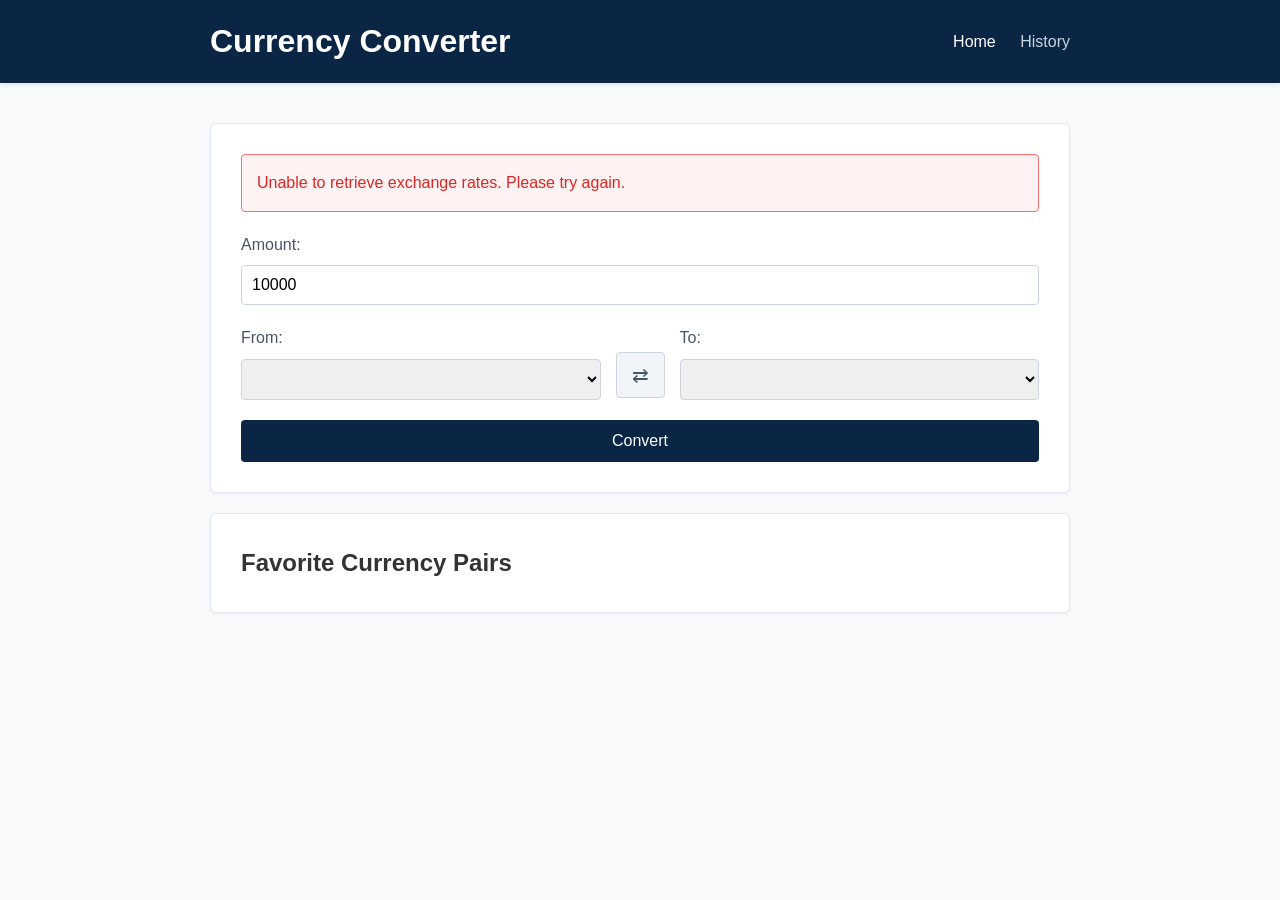
<file: frontend/index.html>
<!DOCTYPE html>
<html lang="en">
<head>
    <meta charset="UTF-8">
    <meta name="viewport" content="width=device-width, initial-scale=1.0">
    <title>Currency Converter</title>
    <link rel="stylesheet" href="css/style.css">
</head>
<body>

    <header>
        <div class="header-container">
            <h1>Currency Converter</h1>
            <nav>
                <a href="index.html" class="active">Home</a>
                <a href="history.html">History</a>
            </nav>
        </div>
    </header>

    <main>
        <div class="converter-container">
            <div id="error-message" class="error hidden"></div>
            
            <div class="form-group">
                <label for="amount">Amount:</label>
                <input type="number" id="amount" value="10000" min="0.01" step="0.01">
            </div>

            <div class="currency-group">
                <div class="form-group">
                    <label for="from-currency">From:</label>
                    <select id="from-currency"></select>
                </div>

                <button type="button" id="swap-btn" class="icon-btn" title="Swap Currencies">⇄</button>

                <div class="form-group">
                    <label for="to-currency">To:</label>
                    <select id="to-currency"></select>
                </div>
            </div>

            <button id="convert-btn" class="primary-btn">Convert</button>

            <div id="result-container" class="result-container hidden">
                <h3>Converted amount:</h3>
                <p id="converted-amount" class="large-text"></p>
                <p>Exchange rate:</p>
                <p id="exchange-rate-text"></p>
                <p class="small-text">Last updated: <span id="last-updated"></span></p>
                
                <button id="save-favorite-btn" class="secondary-btn" style="margin-top: 15px;">Save as Favorite Pair</button>
            </div>
        </div>

        <div class="favorites-container">
            <h2>Favorite Currency Pairs</h2>
            <ul id="favorites-list">
                <!-- Favorites loaded here -->
            </ul>
        </div>
    </main>

    <script src="js/app.js"></script>
</body>
</html>
</file>
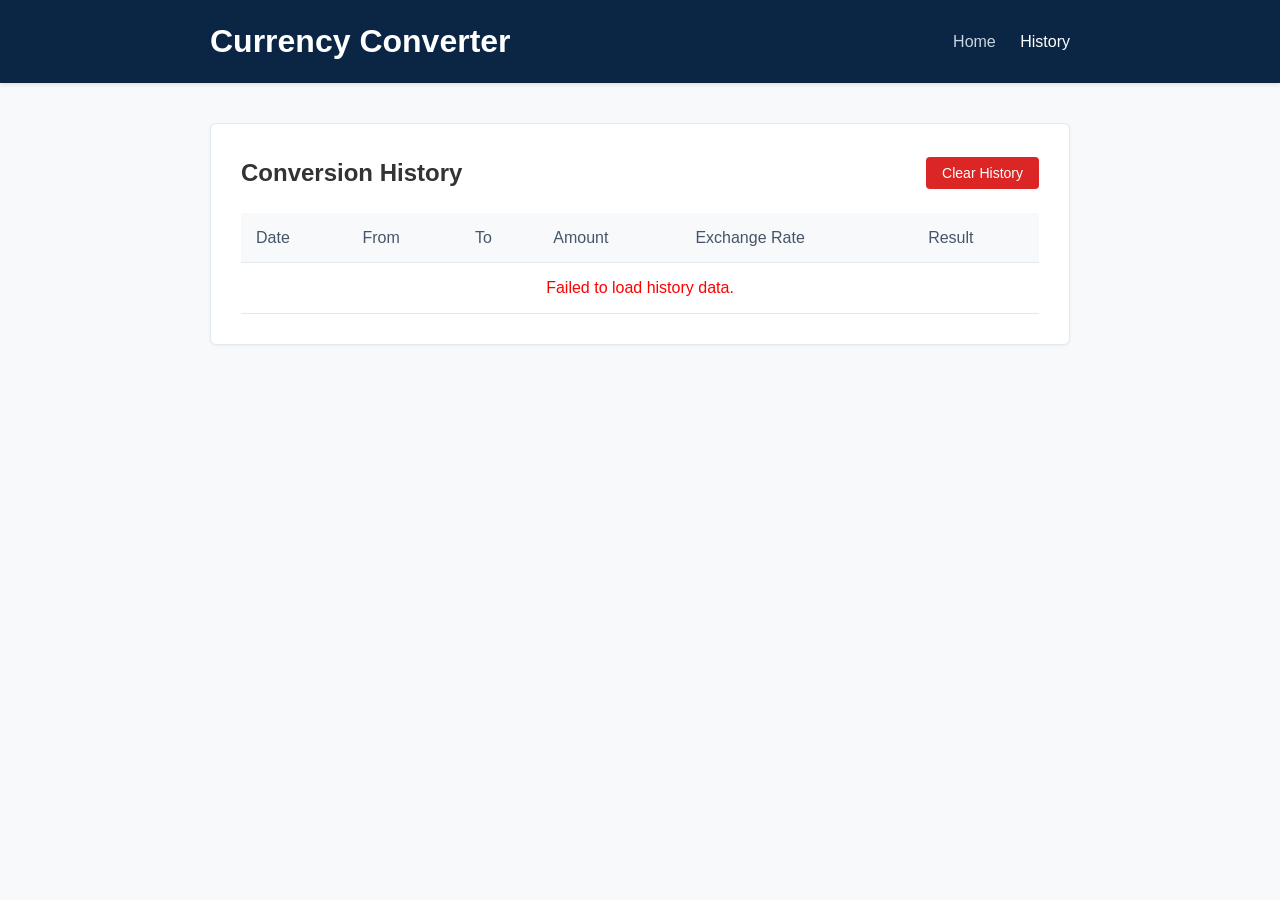
<file: frontend/history.html>
<!DOCTYPE html>
<html lang="en">
<head>
    <meta charset="UTF-8">
    <meta name="viewport" content="width=device-width, initial-scale=1.0">
    <title>Conversion History</title>
    <link rel="stylesheet" href="css/style.css">
</head>
<body>

    <header>
        <div class="header-container">
            <h1>Currency Converter</h1>
            <nav>
                <a href="index.html">Home</a>
                <a href="history.html" class="active">History</a>
            </nav>
        </div>
    </header>

    <main>
        <div class="history-container">
            <div class="history-header">
                <h2>Conversion History</h2>
                <button id="clear-history-btn" class="danger-btn">Clear History</button>
            </div>

            <div class="table-responsive">
                <table id="history-table">
                    <thead>
                        <tr>
                            <th>Date</th>
                            <th>From</th>
                            <th>To</th>
                            <th>Amount</th>
                            <th>Exchange Rate</th>
                            <th>Result</th>
                        </tr>
                    </thead>
                    <tbody id="history-body">
                        <!-- History rows will be injected here -->
                    </tbody>
                </table>
            </div>
        </div>
    </main>

    <script src="js/history.js"></script>
</body>
</html>
</file>
<file: frontend/css/style.css>
* {
    box-sizing: border-box;
    margin: 0;
    padding: 0;
    font-family: -apple-system, BlinkMacSystemFont, "Segoe UI", Roboto, Helvetica, Arial, sans-serif;
}

body {
    background-color: #f8f9fa;
    color: #333;
    line-height: 1.6;
}

header {
    background-color: #0b2545;
    color: #fff;
    padding: 1rem 0;
    box-shadow: 0 2px 4px rgba(0,0,0,0.1);
}

.header-container {
    max-width: 900px;
    margin: 0 auto;
    display: flex;
    justify-content: space-between;
    align-items: center;
    padding: 0 20px;
}

nav a {
    color: #cbd5e1;
    text-decoration: none;
    margin-left: 20px;
    font-weight: 500;
}

nav a.active, nav a:hover {
    color: #fff;
}

main {
    max-width: 900px;
    margin: 40px auto;
    padding: 0 20px;
}

.converter-container, .history-container, .favorites-container {
    background-color: #fff;
    border-radius: 6px;
    border: 1px solid #e2e8f0;
    padding: 30px;
    margin-bottom: 20px;
    box-shadow: 0 1px 3px rgba(0,0,0,0.05);
}

.form-group {
    margin-bottom: 20px;
}

label {
    display: block;
    margin-bottom: 8px;
    font-weight: 500;
    color: #475569;
}

input[type="number"], select {
    width: 100%;
    padding: 10px;
    border: 1px solid #cbd5e1;
    border-radius: 4px;
    font-size: 16px;
}

.currency-group {
    display: flex;
    align-items: center;
    gap: 15px;
    margin-bottom: 20px;
}

.currency-group .form-group {
    flex: 1;
    margin-bottom: 0;
}

.icon-btn {
    background: none;
    border: 1px solid #cbd5e1;
    border-radius: 4px;
    cursor: pointer;
    font-size: 20px;
    padding: 10px 15px;
    margin-top: 25px; /* align with inputs */
    color: #475569;
    background-color: #f1f5f9;
}

.icon-btn:hover {
    background-color: #e2e8f0;
}

.primary-btn {
    background-color: #0b2545;
    color: white;
    border: none;
    padding: 12px 20px;
    font-size: 16px;
    border-radius: 4px;
    cursor: pointer;
    width: 100%;
    font-weight: 500;
}

.primary-btn:hover {
    background-color: #133b6b;
}

.secondary-btn {
    background-color: #f1f5f9;
    color: #0b2545;
    border: 1px solid #cbd5e1;
    padding: 8px 16px;
    font-size: 14px;
    border-radius: 4px;
    cursor: pointer;
}

.secondary-btn:hover {
    background-color: #e2e8f0;
}

.danger-btn {
    background-color: #dc2626;
    color: white;
    border: none;
    padding: 8px 16px;
    font-size: 14px;
    border-radius: 4px;
    cursor: pointer;
}

.danger-btn:hover {
    background-color: #b91c1c;
}

.hidden {
    display: none !important;
}

.result-container {
    margin-top: 30px;
    padding-top: 20px;
    border-top: 1px solid #e2e8f0;
}

.large-text {
    font-size: 32px;
    font-weight: bold;
    color: #0b2545;
    margin: 10px 0;
}

.small-text {
    font-size: 12px;
    color: #64748b;
    margin-top: 10px;
}

.error {
    background-color: #fef2f2;
    color: #dc2626;
    border: 1px solid #f87171;
    padding: 15px;
    border-radius: 4px;
    margin-bottom: 20px;
}

.history-header {
    display: flex;
    justify-content: space-between;
    align-items: center;
    margin-bottom: 20px;
}

.table-responsive {
    overflow-x: auto;
}

table {
    width: 100%;
    border-collapse: collapse;
}

th, td {
    padding: 12px 15px;
    text-align: left;
    border-bottom: 1px solid #e2e8f0;
}

th {
    background-color: #f8f9fa;
    font-weight: 500;
    color: #475569;
}

#favorites-list {
    list-style: none;
    padding: 0;
}

#favorites-list li {
    display: flex;
    justify-content: space-between;
    align-items: center;
    padding: 10px;
    border: 1px solid #e2e8f0;
    margin-bottom: 10px;
    border-radius: 4px;
    background-color: #f8f9fa;
}

.fav-pair {
    cursor: pointer;
    font-weight: 500;
    color: #0b2545;
    flex: 1;
}

.delete-fav-btn {
    background: none;
    border: none;
    color: #ef4444;
    cursor: pointer;
    font-size: 16px;
}

@media (max-width: 600px) {
    .currency-group {
        flex-direction: column;
        align-items: stretch;
    }
    
    .icon-btn {
        margin-top: 0;
        width: 100%;
    }
}
</file>
